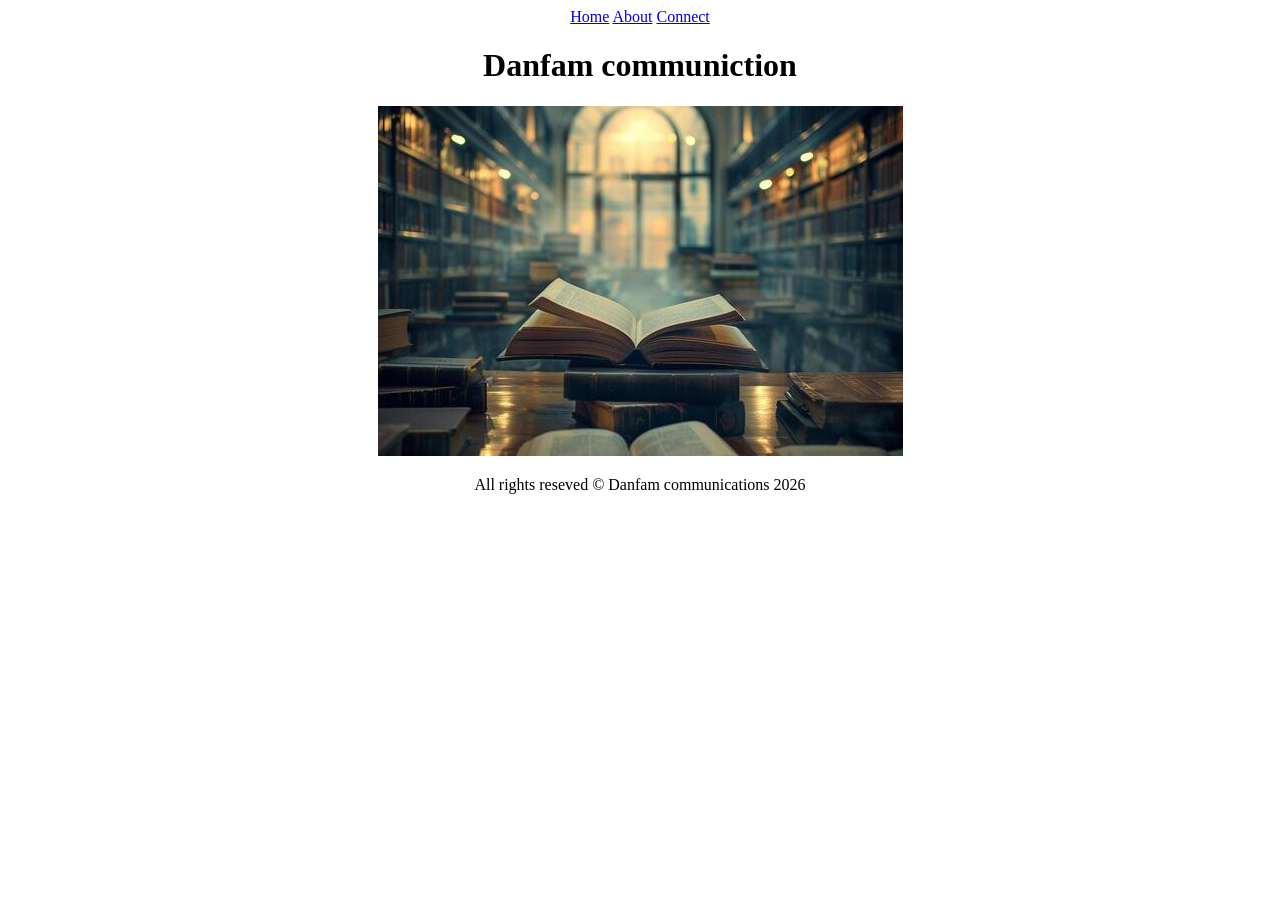
<file: test/testagain/navigation/index.html>
<!DOCTYPE html>
<html lang="en">
<head>
    <meta charset="UTF-8">
    <meta name="viewport" content="width=device-width, initial-scale=1.0">
    <title>Document</title>
</head>
<body>
    <div align="center">

        <a href="index.html">Home</a>
        <a href="about.html">About</a>
        <a href="connect.html">Connect</a>

    
    </div>
    
    
</body>
<div align="center">
    <h1>Danfam communiction</h1>

<img src="book.jpg">


</div>
<section align="center" >

    <p>All rights reseved &copy; Danfam&nbsp;communications 2026</p>
</section>

</html>
</file>
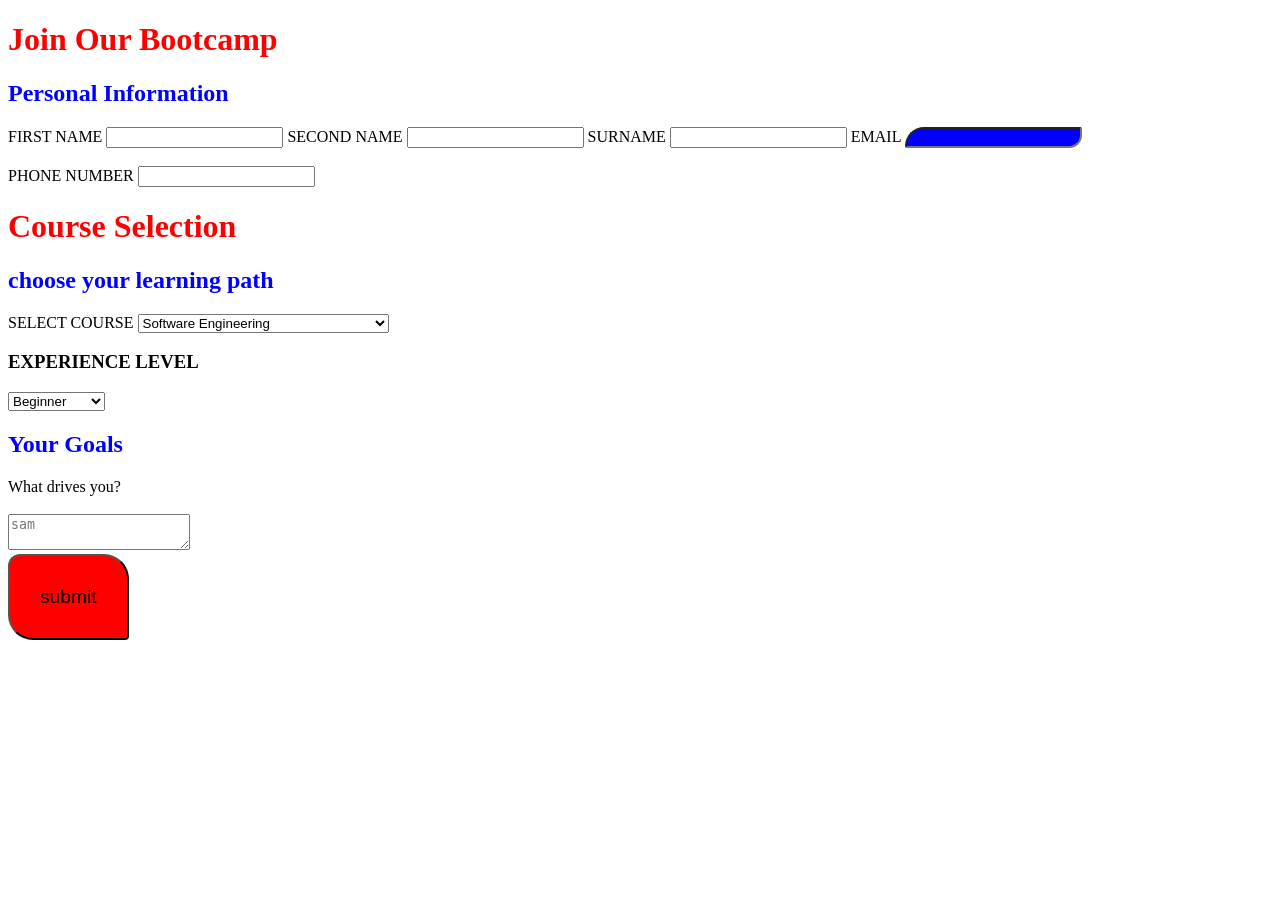
<file: more/Assignment.html>
<!DOCTYPE html>
<html lang="en">
<head>
    <meta charset="UTF-8">
    <meta name="viewport" content="width=<>, initial-scale=1.0">
    <title>Document</title>
</head>
<body>
    <div>
        <h1>Join Our Bootcamp</h1>
        <h2 id="note">Personal Information</h2>

    
     <tr>
        
        <td><label>FIRST NAME</label></td>
        <td><input type="text"></td>
    </tr>

    <tr>
        <td>SECOND NAME</td>
        <td><input type="text"></td>
    </tr>

    <tr>
        <td><label>SURNAME</label></td>
        <td><input type="text"></td>
    </tr>

    <tr>
        <td><label>EMAIL</label></td>
        <td><input type= Email id="EM"></td>
    </tr><br><br>

    <STYle>
#EM{
    background-color: blue;
    color: antiquewhite;
    padding: 20px%;
    border-radius: 300px 30px 200px
}

    </STYle>

    <tr>
        <td><label>PHONE NUMBER</label></td>
        <td><input type=number></td>
    </tr>

    <h1>Course Selection</h1>
    <h2 id="note">choose your learning path</h2>


    <label>SELECT COURSE</label>
    <select>
        <option>Software Engineering</option>
        <option>Data Science with Artificial Intelligence</option>
        <option>Cyber Security</option>
        <option>Fibre Optic technology Level 1</option>
        <option>Advanced Fibre Optics Technology</option>
    </select>

    <h3>EXPERIENCE LEVEL</h3>

        <select>
            <option>Beginner</option>
            <option>Intermediate</option>
            <option>Advanced</option>
        </select>

        <div>
            <h2>Your Goals</h2>
            <h7>What drives you?</h7>
      <br><br>


            <!-- <textarea placeholder="text here">
            </textarea> -->
            <textarea placeholder="sam"></textarea>


        </div>
        <button id="st">submit</button>
        <style>

            #st{
                background-color: red;
                color: black;
                font-family: Verdana, Geneva, Tahoma, sans-serif;
                font-size: larger;
                padding: 30px;
                border-radius: 12px 25px 4px;

        }
               
             #st:hover{
                background-color: blue;
             color: yellow;
            }
            h2{
                color:blue;
            }
            h1{
                color:red;
            }
         
        




        </style>
        




    </div>
  

    </tr>
</body>
</html>
</file>
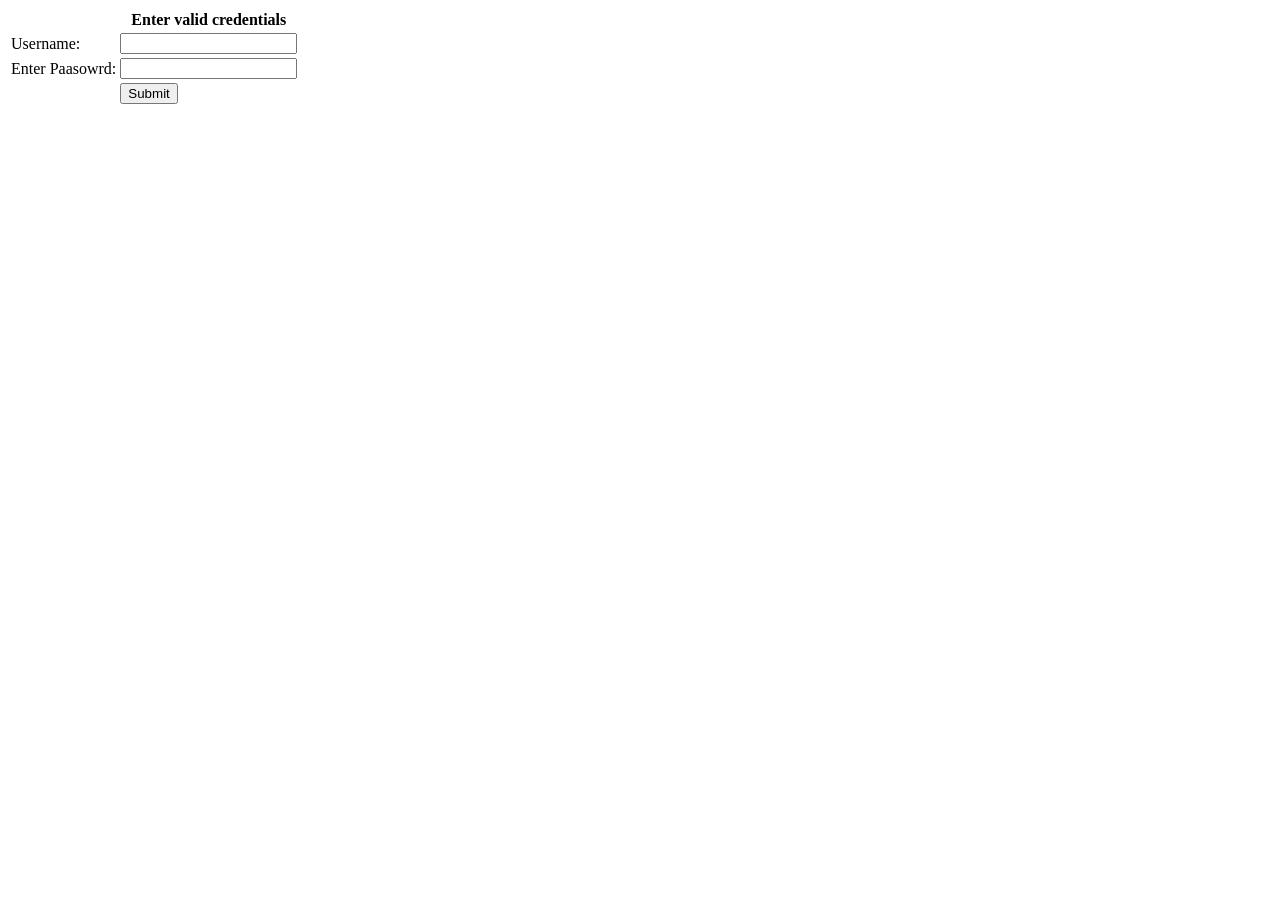
<file: more/forms.html>
<!DOCTYPE html>
<html lang="en">
<head>
    <meta charset="UTF-8">
    <meta name="viewport" content="width=<>, initial-scale=1.0">
    <title>Document</title>
</head>
<body>
    <!-- <form>
    <label>Enter Name<label/>
    <input type="text" placeholder="text" required><br><br>

    <label>Gender</label>
    <select>
    <option>Male</option>
    <option>Female</option>
    </select>

    <textarea>tell a story</textarea>

    <input type="submit">
    </form> -->



    <div>

<table>
<tr>

    <th></th>
    <div id="box"><th>Enter valid credentials</th></div>
    
</tr>

<tr>
    <td><label>Username:</label></td>
    <td><input type="text"></td>

</tr>
<tr>
    <td>Enter Paasowrd:</td>
    <td><input type="password"></td>

</tr>

<tr>

    <td></td>
    <td><button onclick="changeme()">Submit</button></td>
</tr>

</table>

    </div>

    <script>

function changeme(){

const boxi = document.getElementById("box");

boxi.innerHTML= alert("Mwenye suti");



}

    </script>
</body>
</html>
</file>
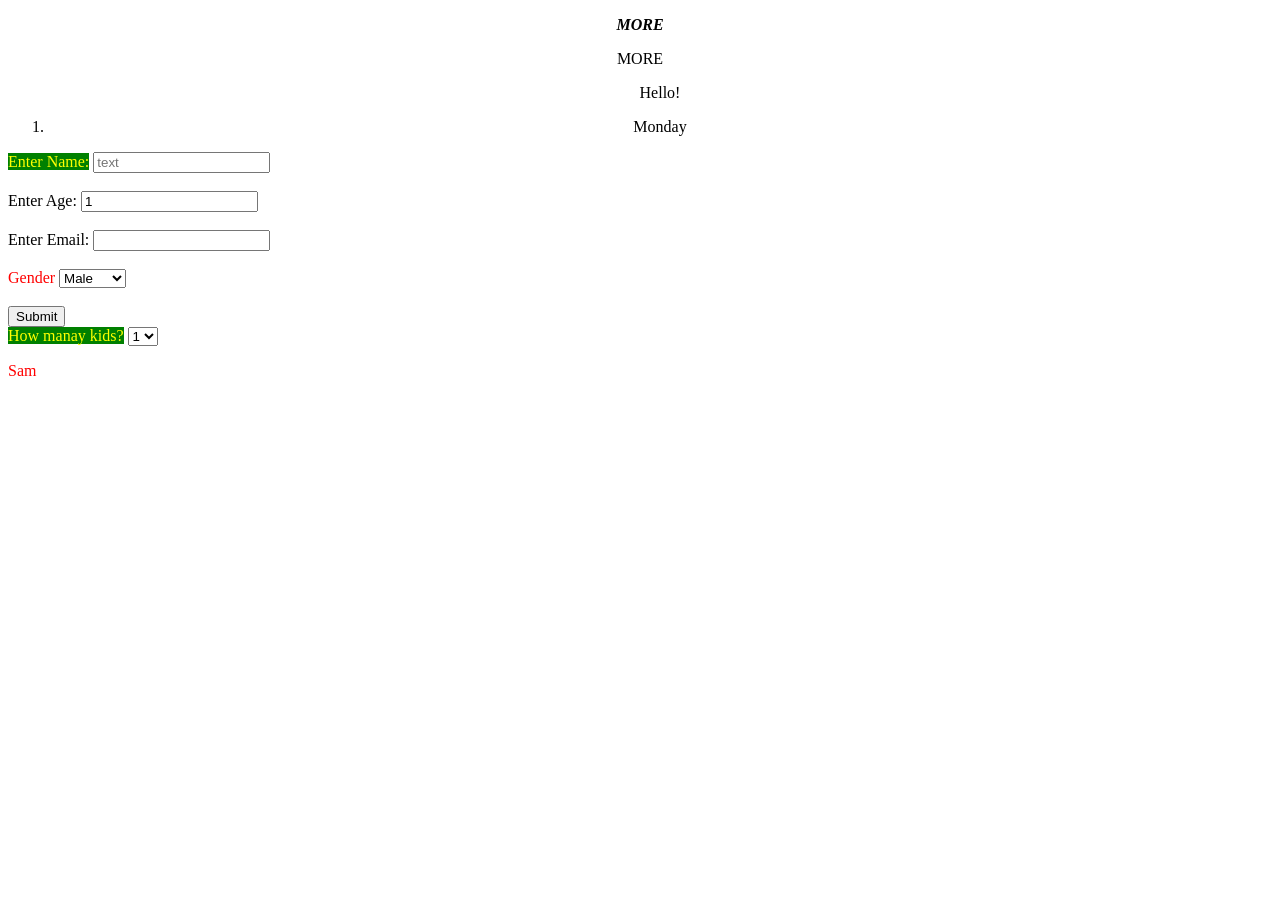
<file: more/more.html>
<!DOCTYPE html>
<html lang="en">
<head>
    <meta charset="UTF-8">
    <meta name="viewport" content="width=device-width, initial-scale=1.0">
    <title>Document</title>
</head>
<body>
    <div align="center">
        <i>
            
            <b> 
                <p>MORE</p>
            </b>
        
        </i>

<P>MORE</P>


<!-- <img src="https://encrypted-tbn0.gstatic.com/images?q=tbn:ANd9GcSj4PcRwRd_-eUd2w44KKWKQ35bE7OHAjxwn4_JNNxve9haNujPZE79W3Q&s=10"> -->
<ol>
<p>Hello!</p>
<li>Monday</li>

</ol>
    </div>

    <div>
        <!-- Forms  -->
<!-- different types of inputs
text
radio
email
select option 
number
checked 
submit
-->
        <form >
            <label class="dan">Enter Name:</label>
            <input type="text" placeholder="text" required><br clear="all"><br>


            <label >Enter Age:</label>
            <input type="number" value="1" required><br><br>

            <label>Enter Email:</label>
            <input type="email" required><br><br>

            <label id="sam">Gender</label>
            <select required>
                <option>Male</option>
                <option>Female</option>

            </select><br><br>

            <input type="submit"><br>

            <!-- <button>Submit</button> -->

<label class="dan">How manay kids?</label>
<select>


    <option>1</option>
    <option>2</option>
    <option>3</option>
    <option>4</option>

</select>
        </form>
        <p id="sam">Sam</p>
        <script>

document.getElementById=("sam").innerHTML="Dan";

        </script>
        <style>
#sam{color:red;}
.dan{background:green;color:yellow;}

        </style>

        <!-- end of forms -->

    </div>
</body>
</html>
</file>
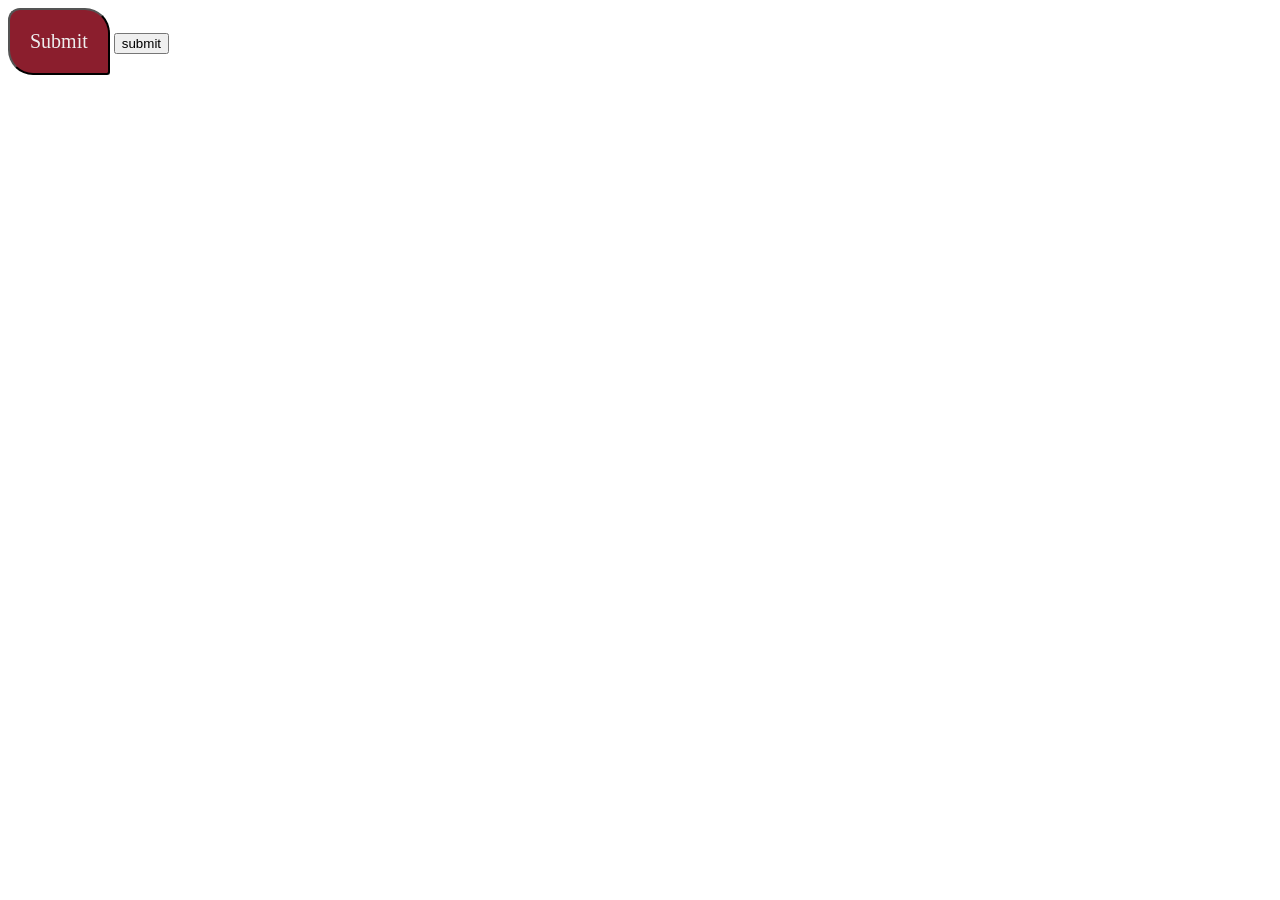
<file: more/table.html>
<!DOCTYPE html>
<html lang="en">
<head>
    <meta charset="UTF-8">
    <meta name="viewport" content="width=device-width, initial-scale=1.0">
    <title>Document</title>
</head>
<body>
    <input  type="submit" id="sub">
    <button>submit</button> 
    <style>
/* css goes here */
#sub{
background-color: #8B1E2D;
color: #eee;
padding: 20px;
border-radius: 12px 25px 3px;
font-size: 20px;
font-family: fantasy;

}
#sub:hover{

    background-color: yellow;
    color: black;
}


    </style>

</body>
</html>
</file>
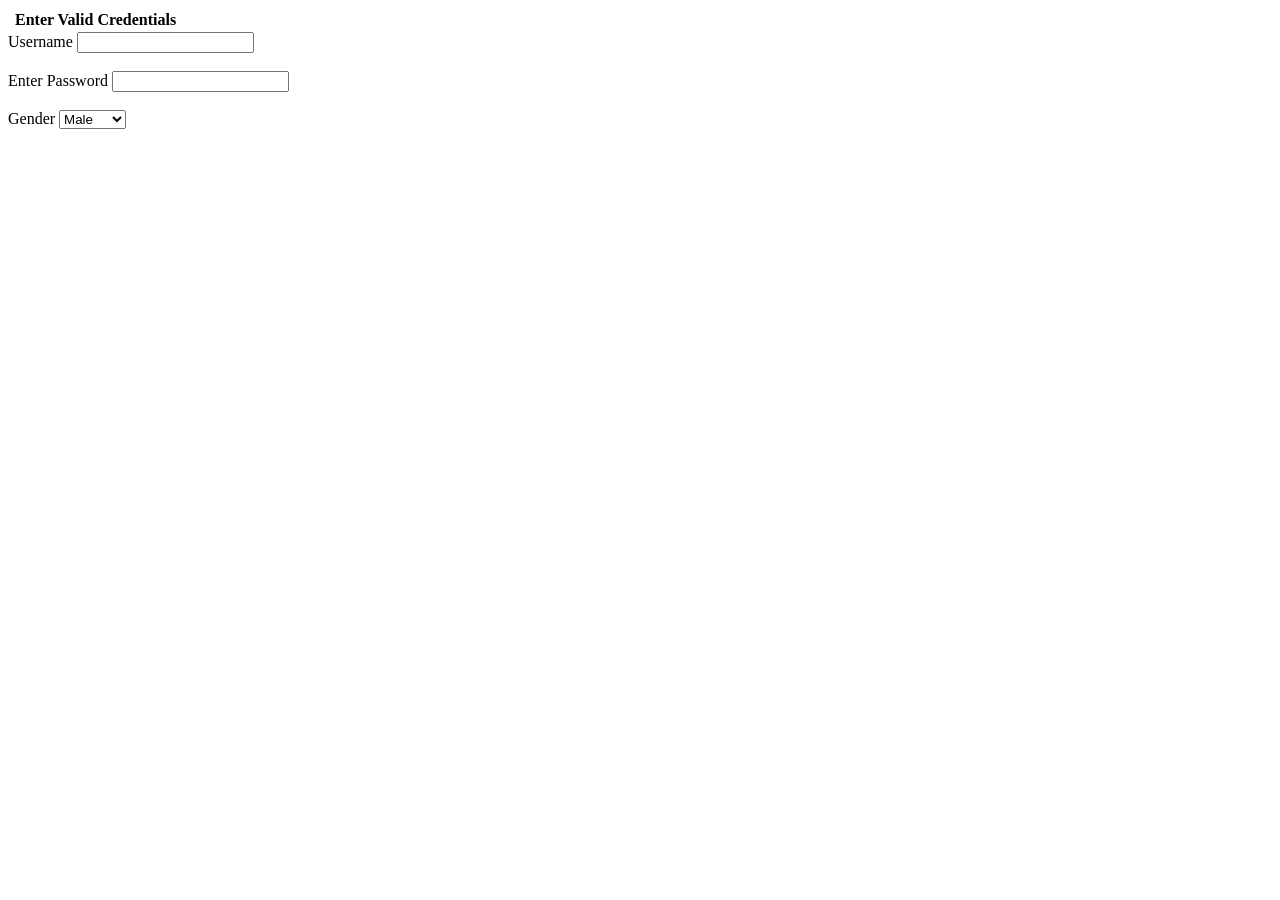
<file: more/tables.html/button.html>
<!DOCTYPE html>
<html lang="en">
<head>
    <meta charset="UTF-8">
    <meta name="viewport" content="width=device-width, initial-scale=1.0">
    <title>Document</title>
</head>
<body>
    <div>

        <table>
           
            <tr>
                <th></th>
               <div id="box" ><th>Enter Valid Credentials</th></div>
            </tr>
    
        </table>
    <tr>
        <td><label>Username</label></td>
        <td><input type="text"></td>
    </tr><br><br>
    
    <tr>
        <td><label>Enter Password</label></td>
        <td><input type="password"></td>
    </tr><br><br>

    <tr>
        <td><label>Gender</label></td>
        <select>
            <option>Male</option>
            <option>Female</option>

        </select>
    </tr><br><br>

      <tr>
        <td></td>
        <td><type="submit" ></td>
    </tr>


</div>
    
</body>
</html>
</file>
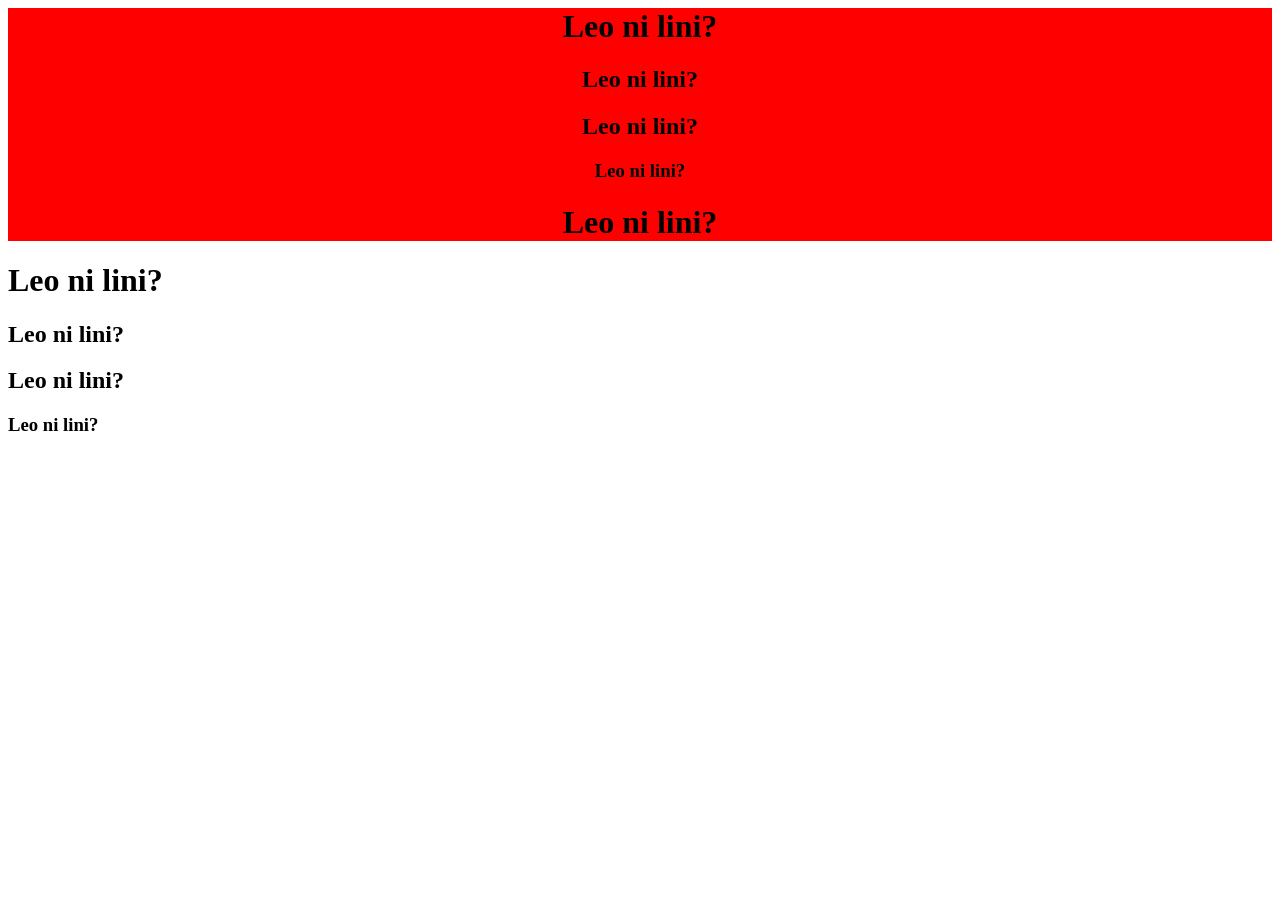
<file: test/testagain/home.html>
<html>
<header>

    <title>Dante</title>
</header>
<body>


</body>
<div align="center" style="background-color:red;">
<h1>Leo ni lini?</h1>
<h2>Leo ni lini?</h2>
<h2>Leo ni lini?</h2>
<h3>Leo ni lini?</h3>
<h1>Leo ni lini?</h1>

</div>


<div>
<h1>Leo ni lini?</h1>
<h2>Leo ni lini?</h2>
<h2>Leo ni lini?</h2>
<h3>Leo ni lini?</h3>

</div>


</html>
</file>
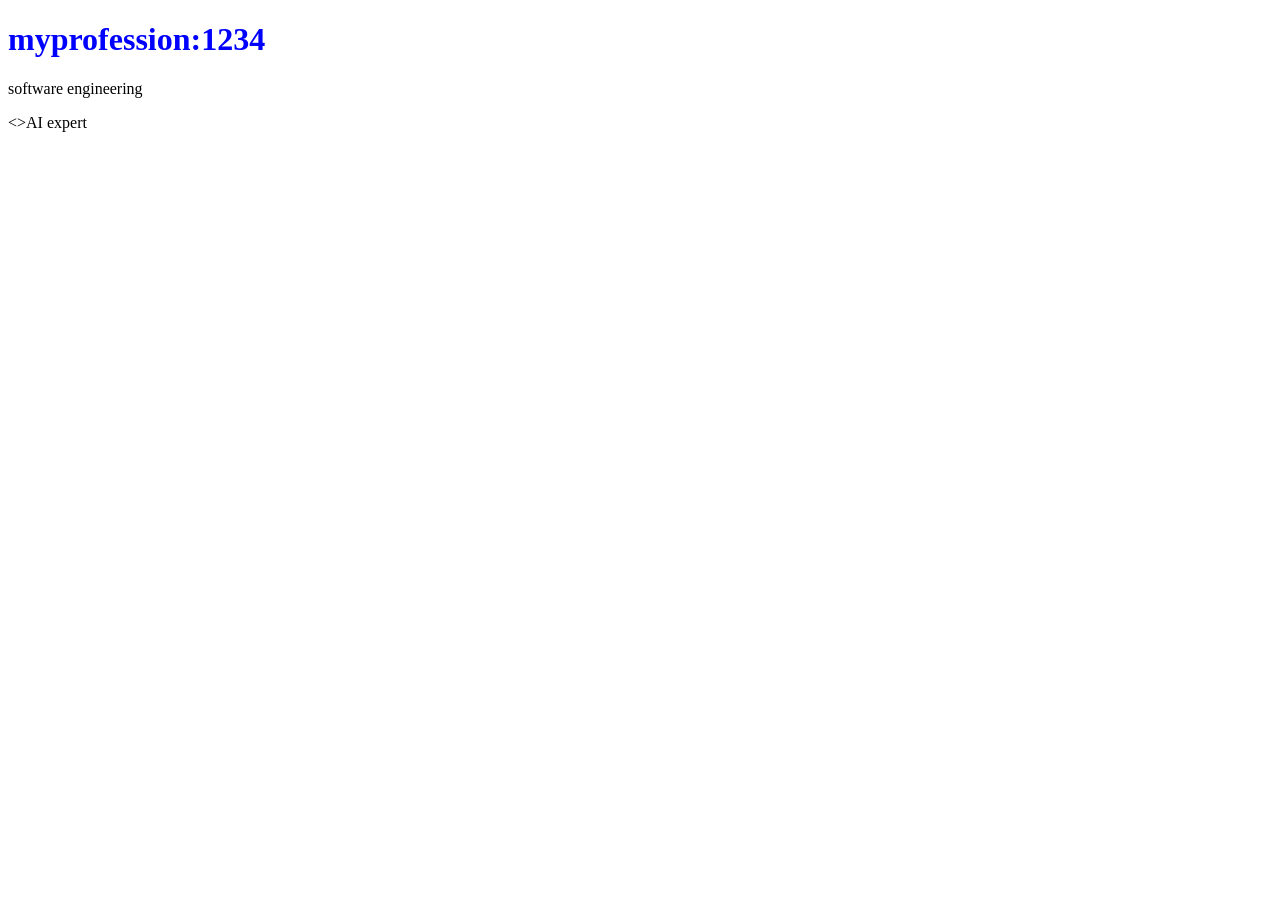
<file: test/testagain/tag.html>
<!DOCTYPE html>
<html lang="en">
<head>
    <meta charset="UTF-8">
    <meta name="viewport" content="width=device-width, initial-scale=1.0">
    <title>Document</title>
</head>
<body>

    <div style="color:blue;"> <h1>
        myprofession:1234
        </h1>

    </div>
   
    <p>software engineering</p>
    <>AI expert<h1>
    </p>
</body>
</html>
</file>
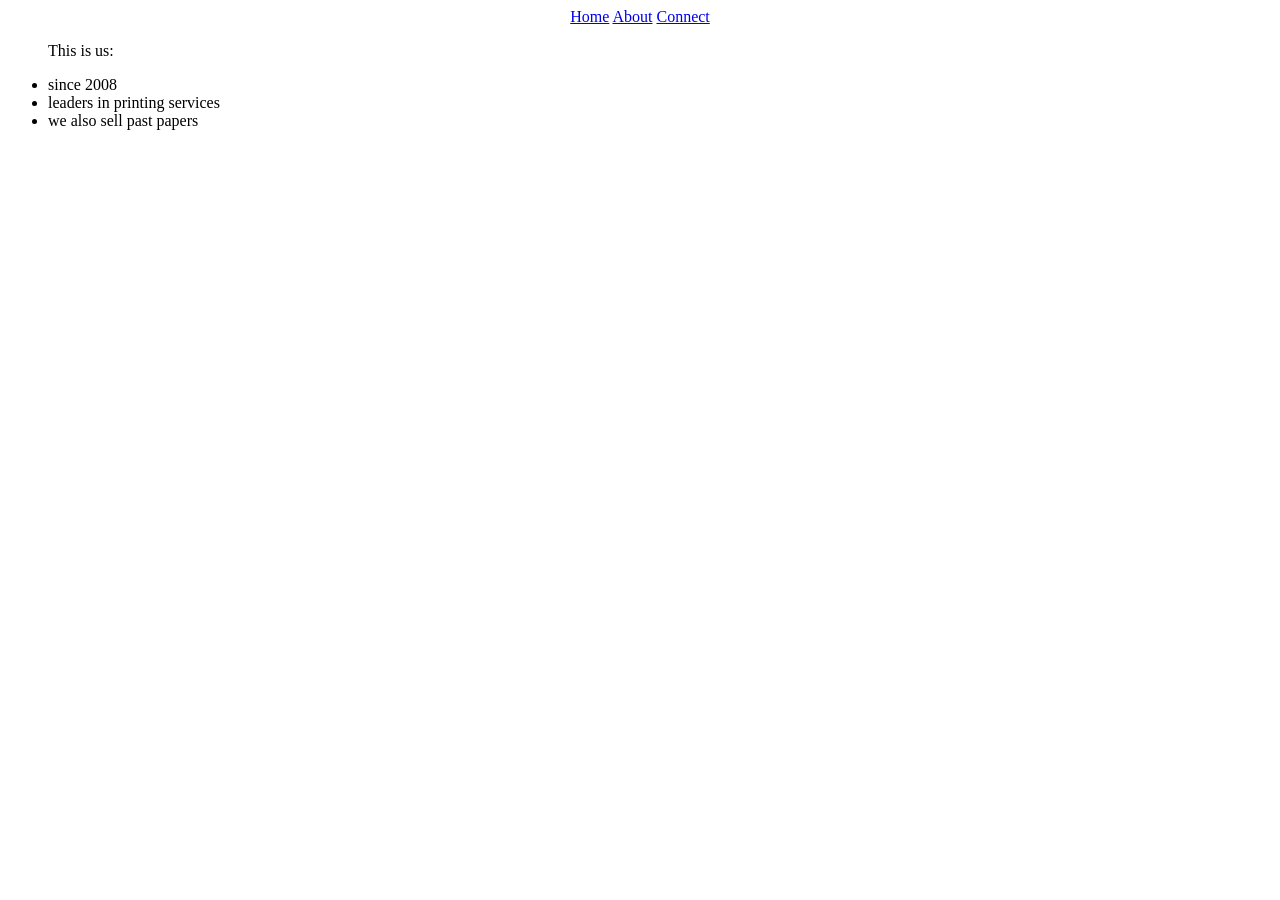
<file: test/testagain/navigation/about.html>
<!DOCTYPE html>
<html lang="en">
<head>
    <meta charset="UTF-8">
    <meta name="viewport" content="width=<device-width>, initial-scale=1.0">
    <title>Document</title>
</head>
<body>
     <div align="center">

        <a href="index.html">Home</a>
        <a href="about.html">About</a>
        <a href="connect.html">Connect</a>

    
    </div>
</body>
<ul>
    <p>This is us:</p>
		<li>since 2008</li>
		<li>leaders in printing services</li>
        <li>we also sell past papers</li>
	</ul>
</html>
</file>
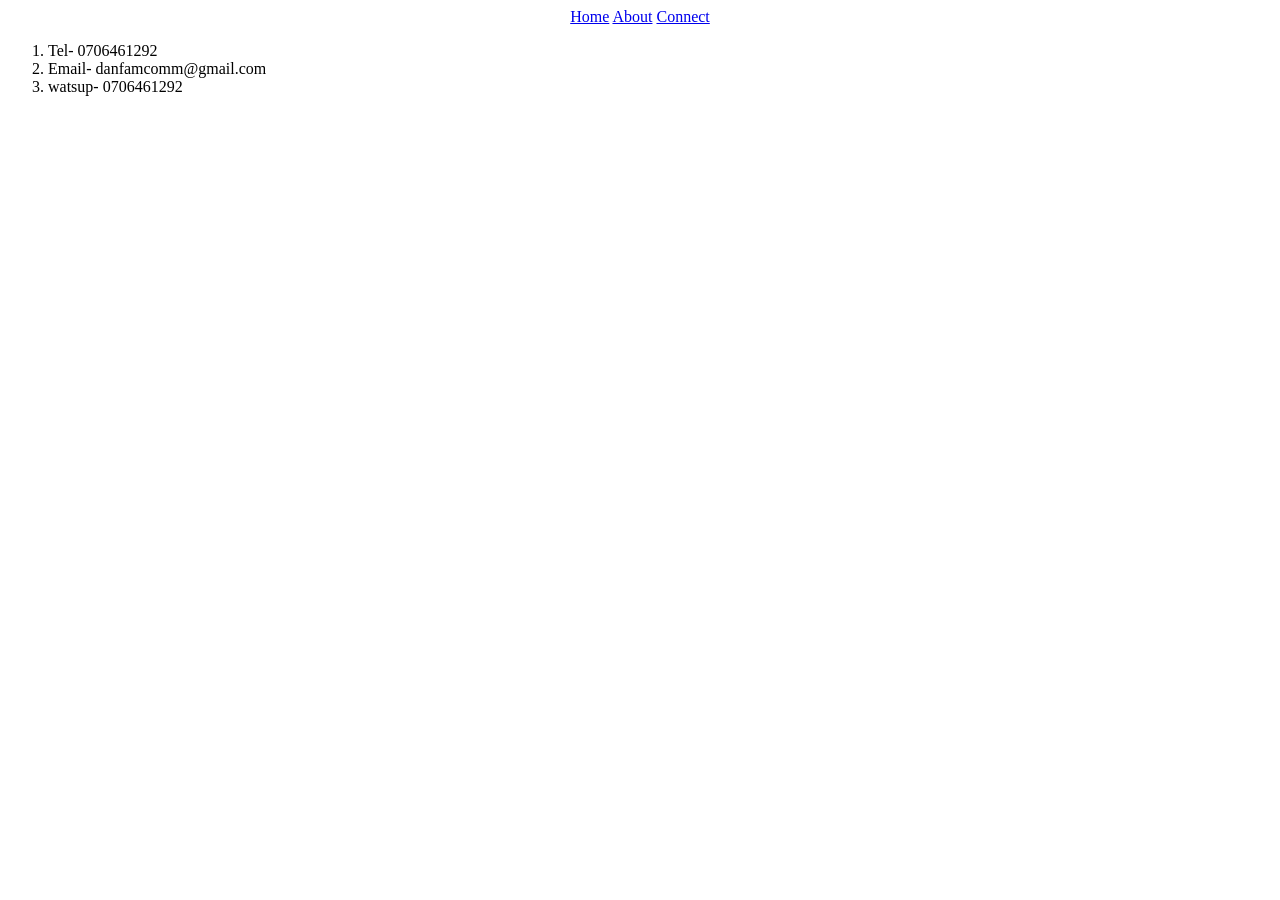
<file: test/testagain/navigation/connect.html>
<!DOCTYPE html>
<html lang="en">
<head>
    <meta charset="UTF-8">
    <meta name="viewport" content="width=device-width, initial-scale=1.0">
    <title>Document</title>
</head>
<body>
     <div align="center">

        <a href="index.html">Home</a>
        <a href="about.html">About</a>
        <a href="connect.html">Connect</a>

    
    </div>
    
</body>
<ol>
		<li>Tel- 0706461292</li>
		<li>Email- danfamcomm@gmail.com</li>
        <li>watsup- 0706461292</li>
	</ol>
</html>
</file>
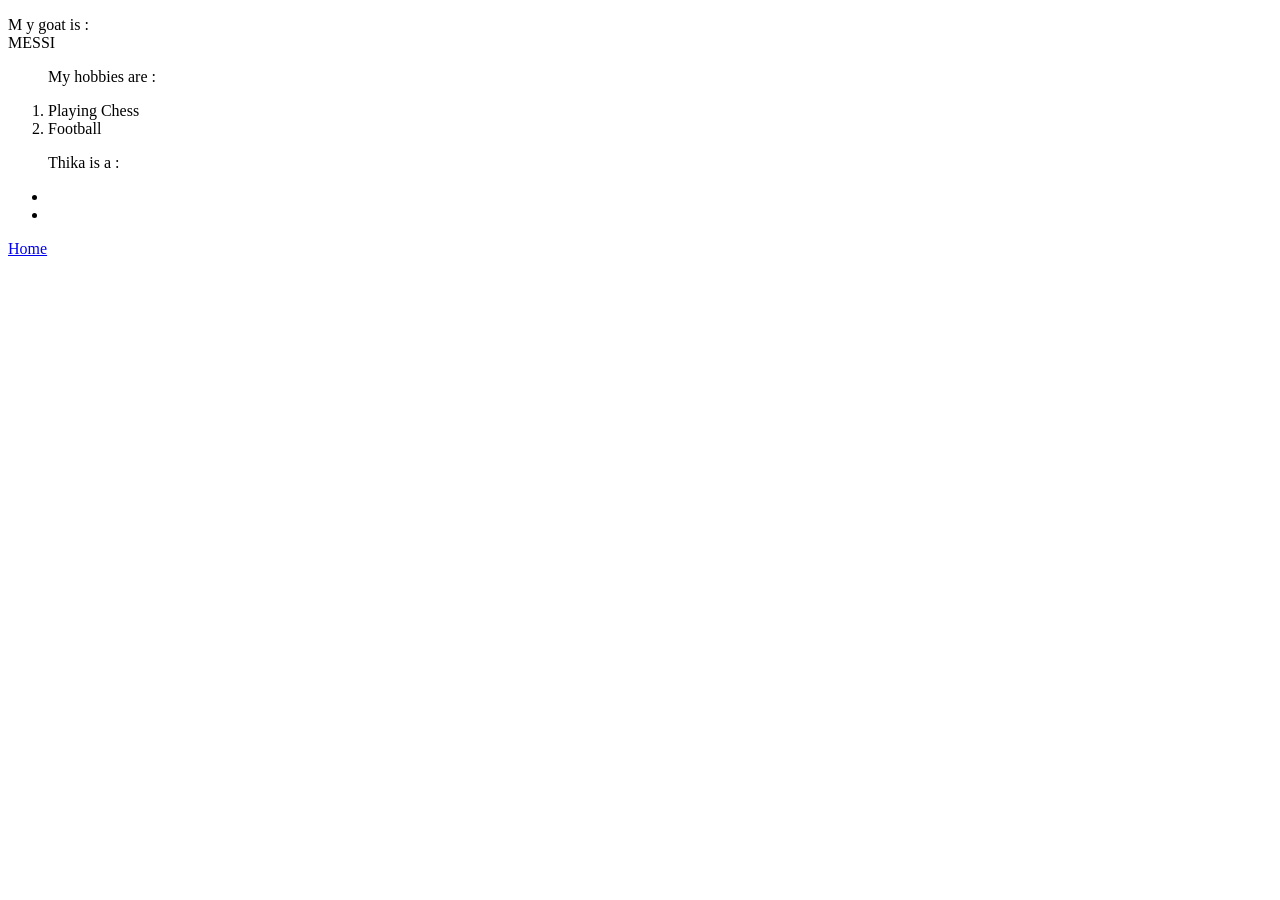
<file: test/testagain/navigation/tabs.html>
<!DOCTYPE html>
<html lang="en">
<head>
    <meta charset="UTF-8">
    <meta name="viewport" content="width=device-width, initial-scale=1.0">
    <title>Document</title>
</head>
<body>
    <p>M y goat is :</br> MESSI </p>

    <ol>
        <p>My hobbies are :</p>
        <li>Playing Chess</li>
        <li>Football</li>
    </ol>

    <ul>
        <p>Thika is a :</p>
        <li></li>
        <li></li>

    </ul>
   

    <a href="index.html">Home</a>
    
</body>
</html>
</file>
